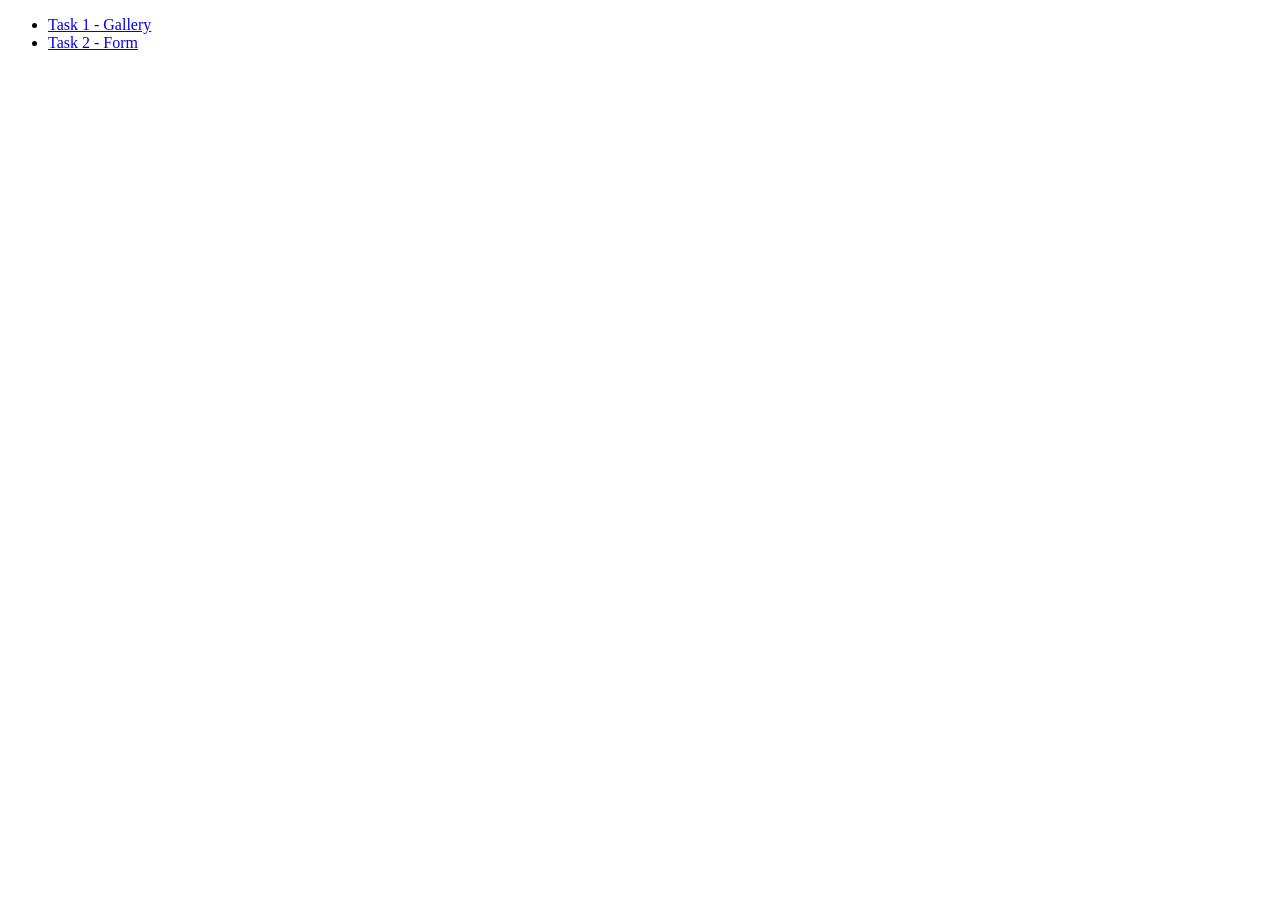
<file: index.html>
<!DOCTYPE html>
<html lang="uk">
  <head>
    <meta charset="UTF-8" />
    <meta name="viewport" content="width=device-width, initial-scale=1.0" />
    <title>Домашнє завдання 9</title>
  </head>
  <body>
<ul>
  <li><a href="./1-gallery.html">Task 1 - Gallery</a></li>
  <li><a href="./2-form.html">Task 2 - Form</a></li>
</ul>
  </body>
</html>
</file>
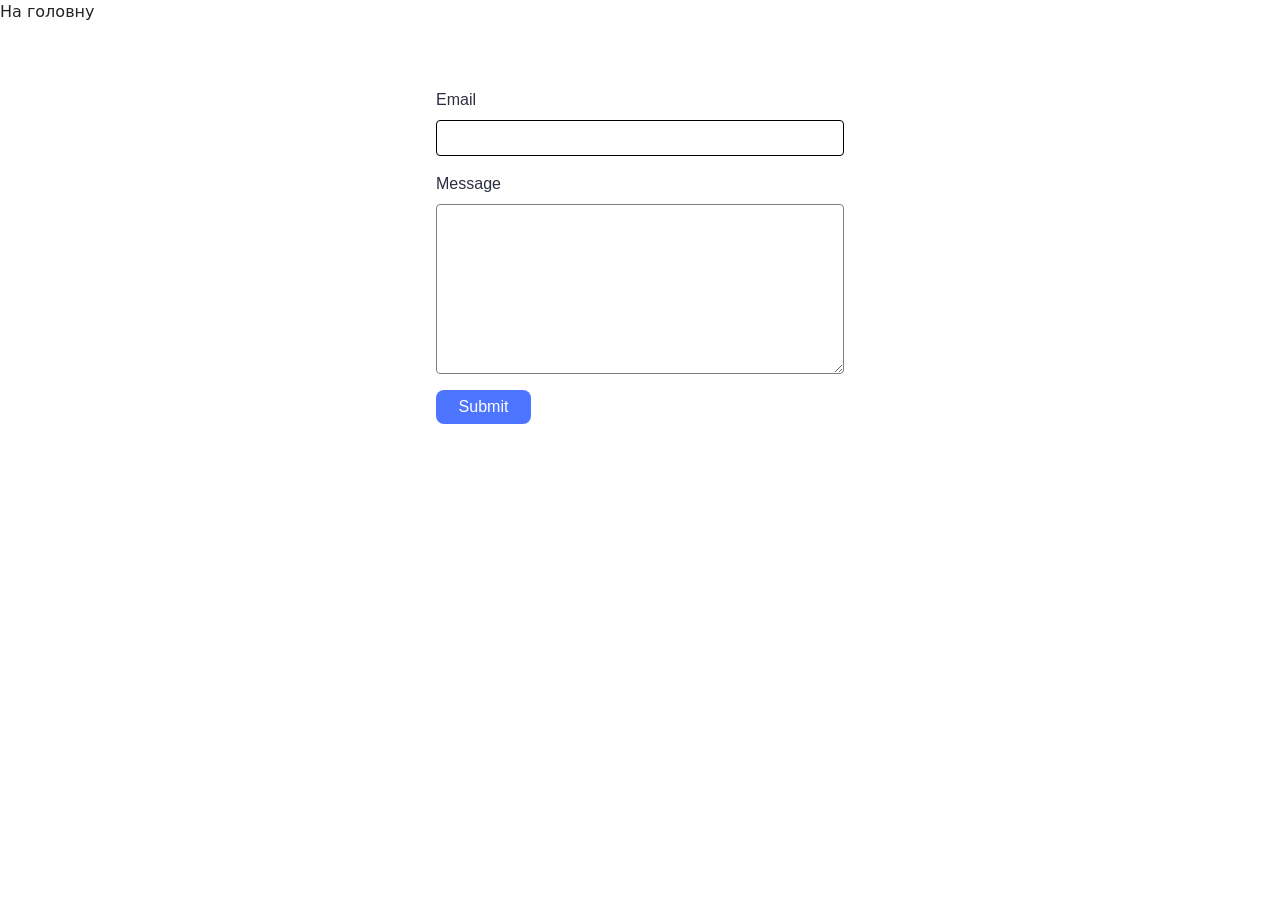
<file: src/2-form.html>
<!DOCTYPE html>
<html lang="uk">
  <head>
    <meta charset="UTF-8" />
    <meta name="viewport" content="width=device-width, initial-scale=1.0" />
    <title>Форма зворотного зв'язку</title>
    <link rel="stylesheet" href="./css/styles.css" />
  </head>
  <body>
    <p><a href="./index.html">На головну</a></p>

    <form class="feedback-form" autocomplete="off">
      <label>
        Email
        <input type="email" name="email" autofocus />
      </label>
      <label>
        Message
        <textarea name="message" rows="8"></textarea>
      </label>
      <button type="submit">Submit</button>
    </form>

    <script type="module" src="./js/2-form.js"></script>
  </body>
</html>
</file>
<file: src/css/styles.css>
/**
  |============================
  | include css partials with
  | default @import url()
  |============================
*/
/* Common styles */
@import url('./reset.css');
@import url('./base.css');
@import url('./container.css');
@import url('./animations.css');

/* Sections style */
@import url('./header.css');
@import url('./vite-promo.css');
@import url('./badges.css');
@import url('./back-link.css');
@import url('./footer.css');


.gallery {
  display: flex;
  flex-wrap: wrap;
  gap: 24px;
  justify-content: center;
  margin: 0 auto;
  padding: 24px 0;
  max-width: 1128px;
  list-style: none;
}

.gallery-item {
  width: calc((100% - 48px) / 3);
}

.gallery-link {
  display: block;
  text-decoration: none;
  height: 100%;
}

.gallery-image {
  width: 100%;
  height: 200px;
  object-fit: cover;
  transition: transform 250ms cubic-bezier(0.4, 0, 0.2, 1);
}

.gallery-image:hover {
  transform: scale(1.04);
}

.feedback-form {
  display: flex;
  flex-direction: column;
  gap: 16px;
  width: 408px;
  padding: 24px;
  margin: 40px auto;
  border-radius: 8px;
  background-color: #ffffff;
}

.feedback-form label {
  display: flex;
  flex-direction: column;
  gap: 8px;
  font-family: sans-serif;
  font-size: 16px;
  color: #2e2f42;
}

.feedback-form input,
.feedback-form textarea {
  width: 100%;
  padding: 8px 16px;
  font-size: 16px;
  border: 1px solid #808080;
  border-radius: 4px;
  outline: none;
  box-sizing: border-box;
  transition: border-color 250ms ease;
}

.feedback-form input:hover,
.feedback-form textarea:hover,
.feedback-form input:focus,
.feedback-form textarea:focus {
  border-color: #000000;
}

.feedback-form button {
  width: 95px;
  padding: 8px 16px;
  font-size: 16px;
  color: #ffffff;
  background-color: #4e75ff;
  border: none;
  border-radius: 8px;
  cursor: pointer;
  transition: background-color 250ms ease;
}

.feedback-form button:hover {
  background-color: #6c8cff;
}
</file>
